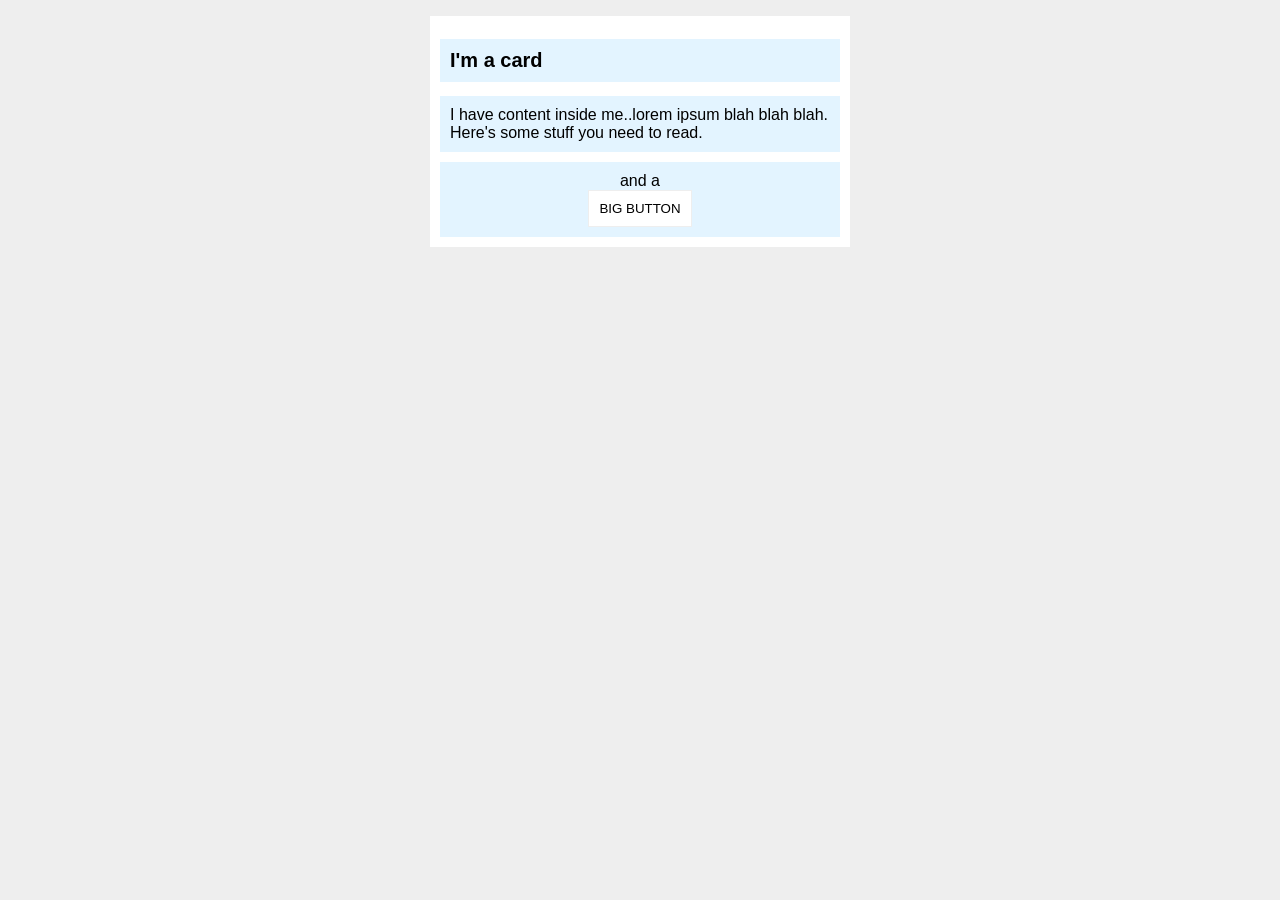
<file: foundations/block-and-inline/02-margin-and-padding-2/index.html>
<!DOCTYPE html>
<html lang="en">
  <head>
    <meta charset="UTF-8">
    <meta http-equiv="X-UA-Compatible" content="IE=edge">
    <meta name="viewport" content="width=device-width, initial-scale=1.0">
    <title>Margin and Padding exercise 2</title>
    <link rel="stylesheet" href="style.css">
  </head>
  <body>
    <div class="card">
      <h1 class="title">I'm a card</h1>
      <div class="content">I have content inside me..lorem ipsum blah blah blah. Here's some stuff you need to read.</div>
      <div class="button-container">and a
        <div>
           <button>BIG BUTTON</button>
        </div></div>
    </div>
  </body>
</html>
</file>
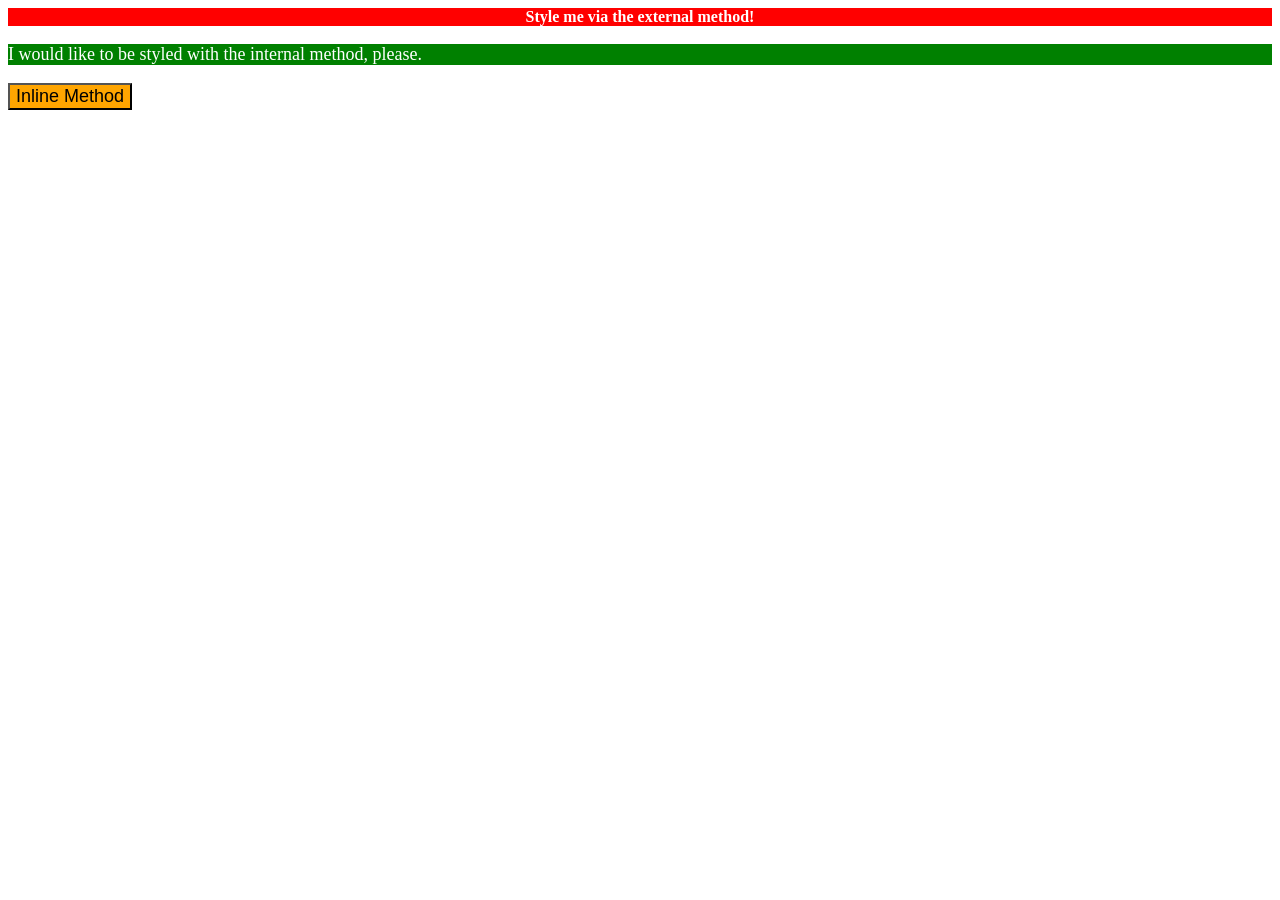
<file: foundations/intro-to-css/01-css-methods/index.html>
<!DOCTYPE html>
<html lang="en">
  <head>
    <meta charset="UTF-8">
    <meta http-equiv="X-UA-Compatible" content="IE=edge">
    <meta name="viewport" content="width=device-width, initial-scale=1.0">
    <title>Methods for Adding CSS</title>
    <link rel="stylesheet" href="style.css">
    <style>
      p{
        background-color: green;
        color: white;
        font-size: 18px;
      }
    </style>
      
    </style>
  </head>
  <body>
    <div>Style me via the external method!</div>
    <p>I would like to be styled with the internal method, please.</p>
    <button style="background-color: orange;font-size:18px">Inline Method</button>
  </body>
</html>
</file>
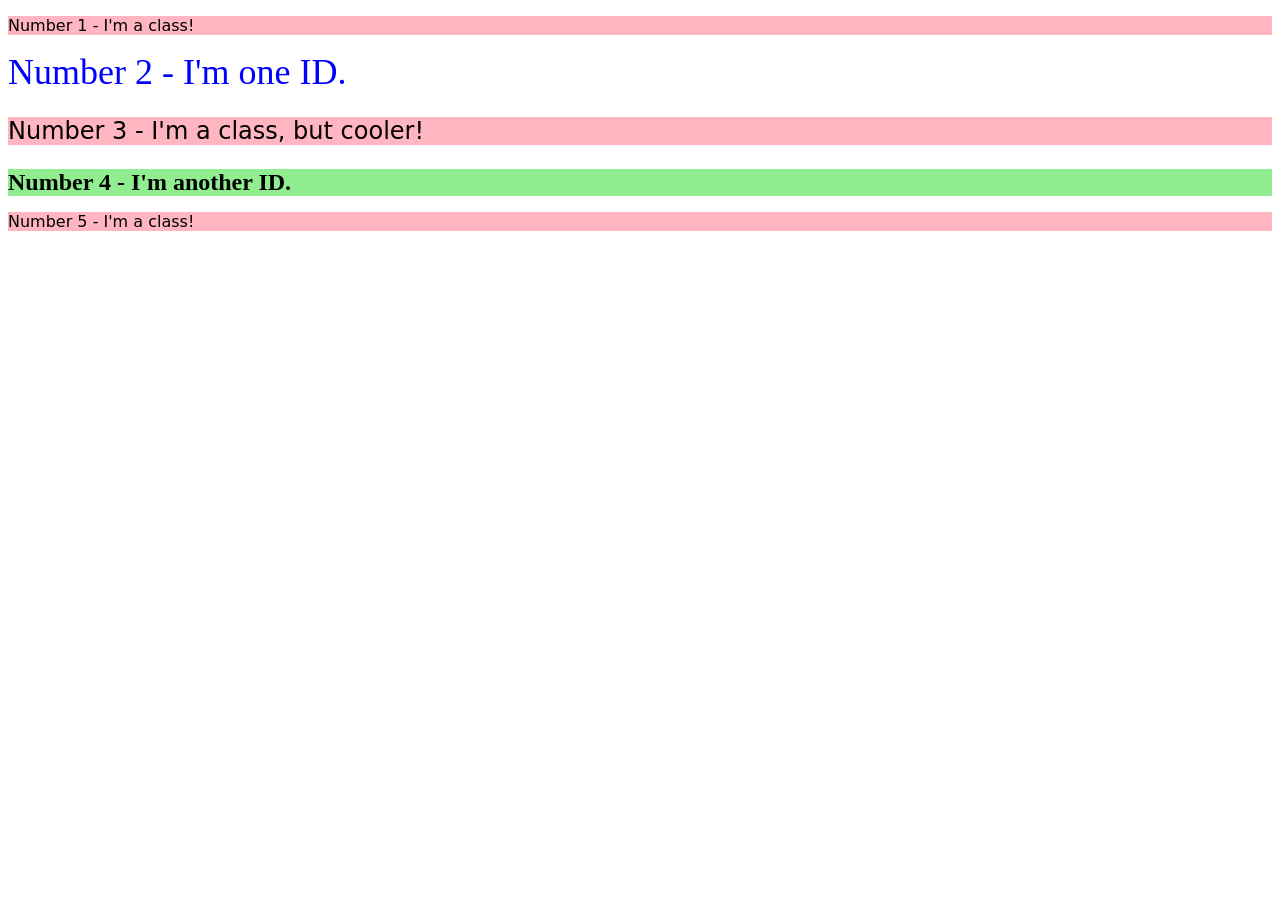
<file: foundations/intro-to-css/02-class-id-selectors/index.html>
<!DOCTYPE html>
<html lang="en">
  <head>
    <meta charset="UTF-8">
    <meta http-equiv="X-UA-Compatible" content="IE=edge">
    <meta name="viewport" content="width=device-width, initial-scale=1.0">
    <title>Class and ID Selectors</title>
    <link rel="stylesheet" href="style.css">
  </head>
  <body>
    <p class="odd-number-element">Number 1 - I'm a class!</p>
    <div id="even-number-element">Number 2 - I'm one ID.</div>
    <p class="odd-number-element three">Number 3 - I'm a class, but cooler!</p>
    <div id="even-number-element2">Number 4 - I'm another ID.</div>
    <p class="odd-number-element">Number 5 - I'm a class!</p>
  </body>
</html>
</file>
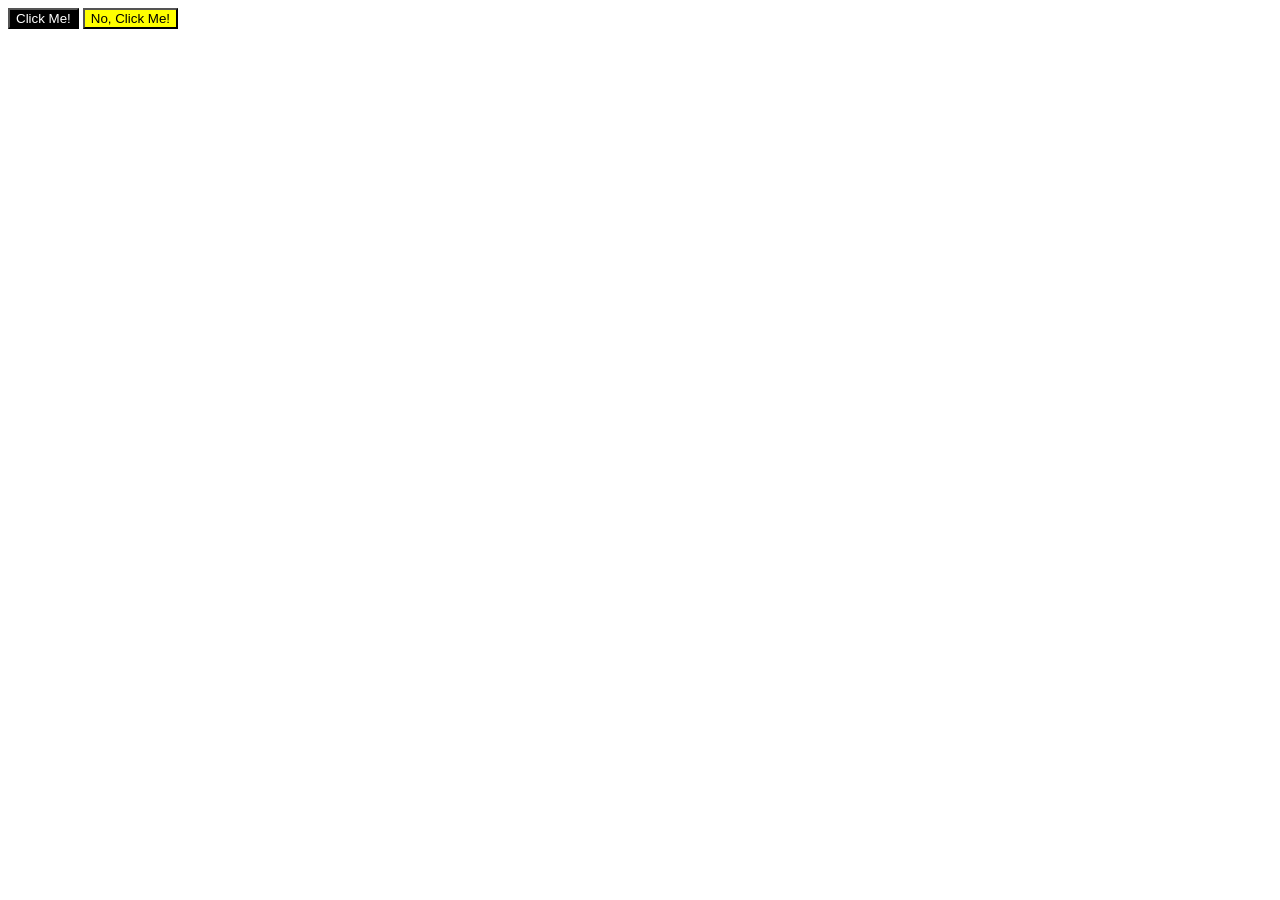
<file: foundations/intro-to-css/03-grouping-selectors/index.html>
<!DOCTYPE html>
<html lang="en">
  <head>
    <meta charset="UTF-8">
    <meta http-equiv="X-UA-Compatible" content="IE=edge">
    <meta name="viewport" content="width=device-width, initial-scale=1.0">
    <title>Grouping Selectors</title>
    <link rel="stylesheet" href="style.css">
  </head>
  <body>
    <button class="first">Click Me!</button>
    <button class="second">No, Click Me!</button>
  </body>
</html>
</file>
<file: foundations/block-and-inline/02-margin-and-padding-2/style.css>
body {
  background: #eee;
  font-family: sans-serif;
}

.card {
  width: 400px;
  background: #fff;
  margin: 16px auto;
  padding:10px
}

.title {
  background: #e3f4ff;
  padding:10px;
  font-size: 20px;;
}

.content {
  background: #e3f4ff;
  padding: 10px;
}

.button-container {
  background: #e3f4ff;
  margin-top:10px;
  text-align: center;
  padding:10px;
}

button {
  background: white;
  border: 1px solid #eee;
  padding:10px;
}
</file>
<file: foundations/intro-to-css/01-css-methods/style.css>
div{
        background-color: red;
        color: white;
        text-align: center;
        font-weight: bold;
  }
      button{
        background-color: orange;
        font-size: 18px;
      }
</file>
<file: foundations/intro-to-css/02-class-id-selectors/style.css>
.odd-number-element{
    background-color:lightpink;
    font-family: Verdana,"DejaVu Sans", sans-serif;
}
#even-number-element{
    color:blue;
    font-size:36px;
}
.three{
    font-size:24px;
}
 #even-number-element2{
    background-color: lightgreen;
    font-size: 24px;
    font-weight:bold;
}
</file>
<file: foundations/intro-to-css/03-grouping-selectors/style.css>
/* Add CSS Styling */
.first{
    background-color: black;
    color: white;
}
.second{
    background-color: yellow;
}
.first.second{
    font-size: 28px;
    font-family: Helvetica,'Times New Roman', sans-serif;
}
</file>
